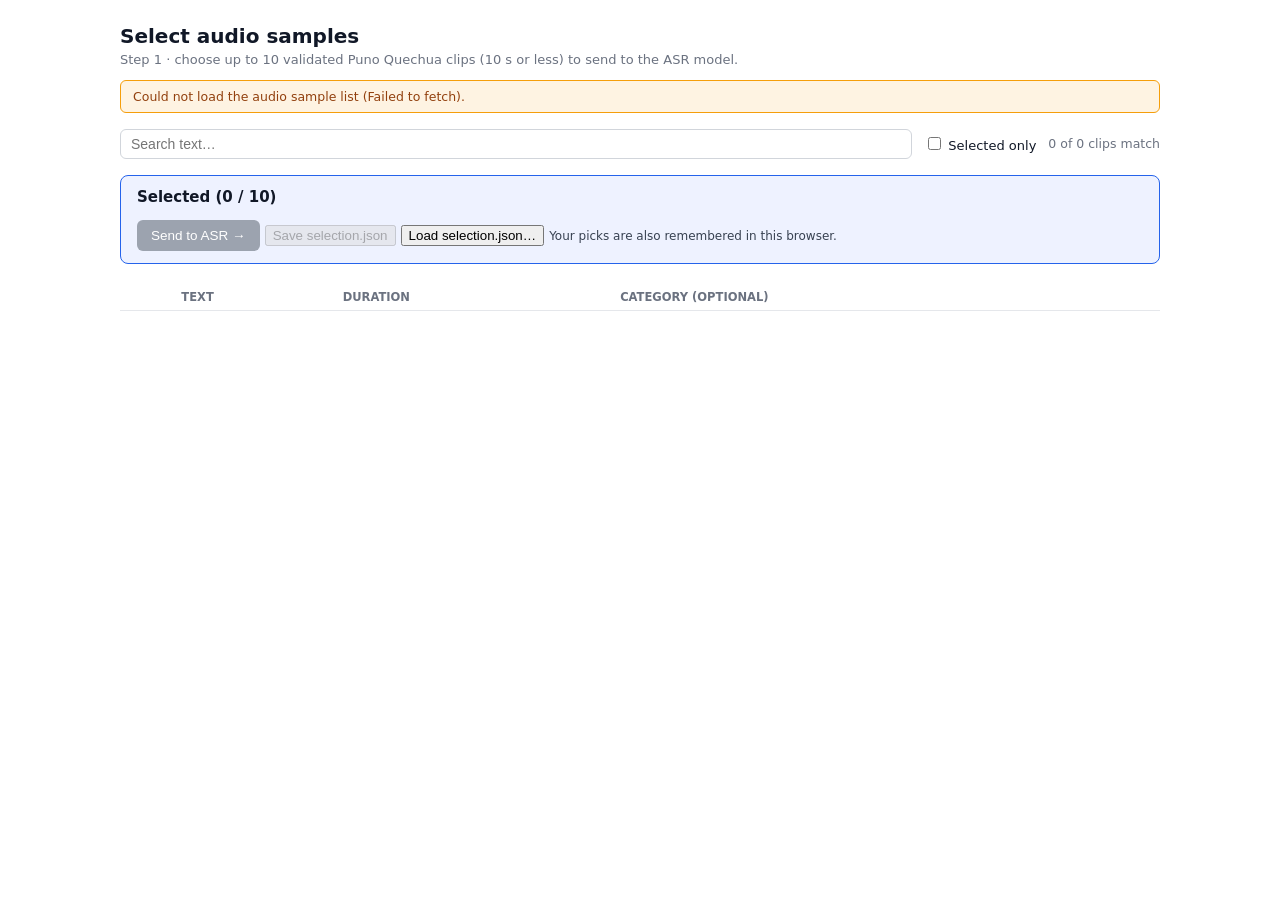
<file: task3/public/index.html>
<!doctype html>
<html lang="en">
<head>
<meta charset="utf-8">
<meta name="viewport" content="width=device-width, initial-scale=1">
<title>Task 3 — Phrasebook Selection</title>
<link rel="stylesheet" href="select.css">
</head>
<body>
<header>
  <h1>Select audio samples</h1>
  <p class="sub">Step 1 &middot; choose up to <span id="maxSel">10</span> validated Puno Quechua clips (10 s or less) to send to the ASR model.</p>
  <p id="mockNote" class="note" hidden>Mock mode: no data is read from or sent to Runpod.</p>
  <p id="loadError" class="note" hidden></p>
</header>

<section id="controls">
  <input id="search" type="search" placeholder="Search text…" autocomplete="off">
  <label><input type="checkbox" id="selectedOnly"> Selected only</label>
  <span id="counts"></span>
</section>

<section id="selectedPanel">
  <h2>Selected (<span id="selectedCount">0</span> / <span id="selectedMax">10</span>)</h2>
  <ol id="selectedList"></ol>
  <button id="sendBtn" disabled>Send to ASR &rarr;</button>
  <button id="exportBtn" type="button" disabled>Save selection.json</button>
  <button id="importBtn" type="button">Load selection.json…</button>
  <input id="importFile" type="file" accept="application/json,.json" hidden>
  <span class="tally">Your picks are also remembered in this browser.</span>
</section>

<section id="browsePanel">
  <table id="corpusTable">
    <thead>
      <tr><th></th><th>Text</th><th>Duration</th><th>Category (optional)</th></tr>
    </thead>
    <tbody id="corpusBody"></tbody>
  </table>
  <p id="loadMoreWrap"><button id="loadMoreBtn">Show 100 more</button></p>
</section>

<script src="shared/config.js"></script>
<script src="shared/runpod-client.js"></script>
<script src="select.js"></script>
</body>
</html>
</file>
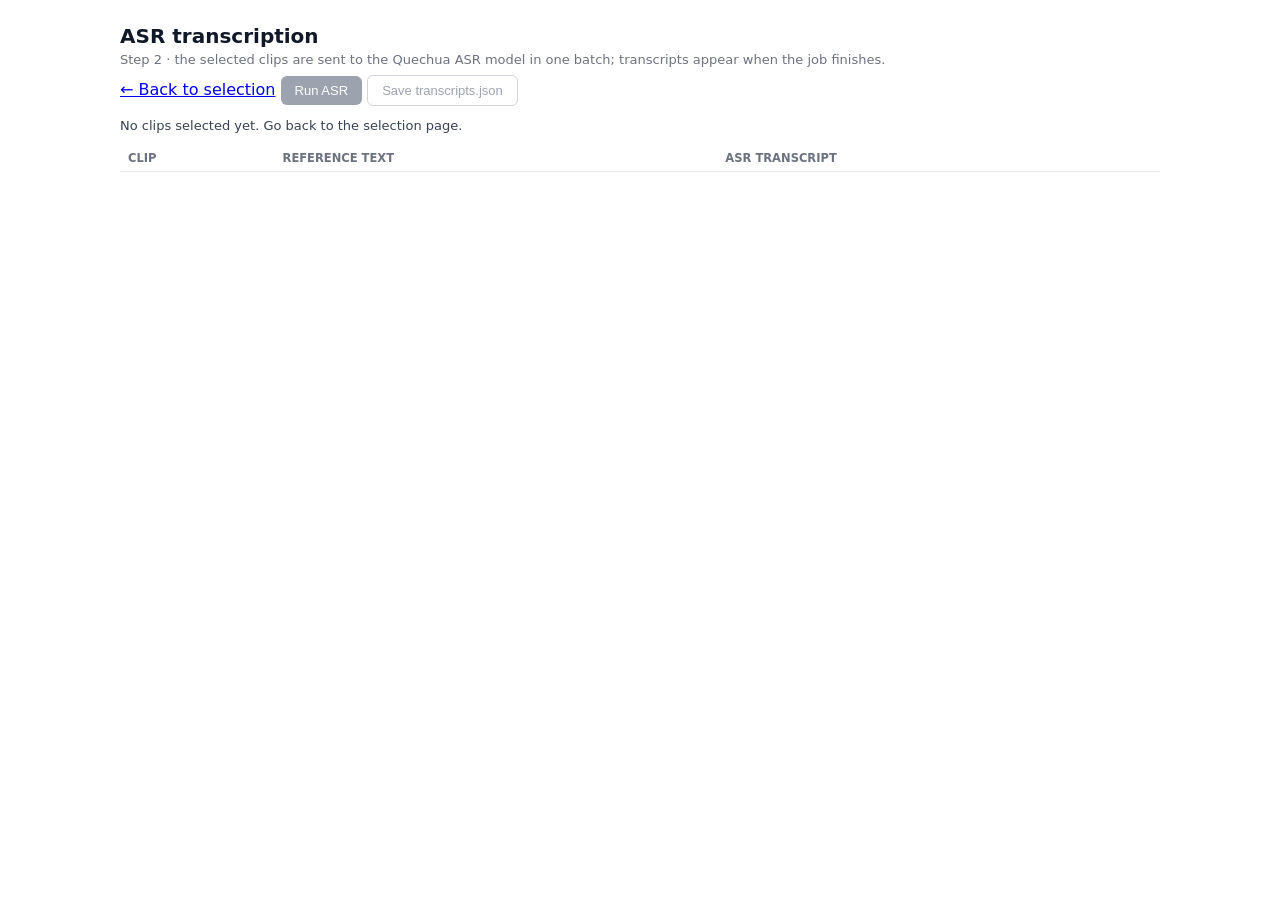
<file: task3/public/asr/index.html>
<!doctype html>
<html lang="en">
<head>
<meta charset="utf-8">
<meta name="viewport" content="width=device-width, initial-scale=1">
<title>Task 3 — ASR Transcription</title>
<link rel="stylesheet" href="asr.css">
</head>
<body>
<header>
  <h1>ASR transcription</h1>
  <p class="sub">Step 2 &middot; the selected clips are sent to the Quechua ASR model in one batch; transcripts appear when the job finishes.</p>
  <p id="mockNote" class="note" hidden>Mock mode: no data is sent to Runpod; transcripts are simulated.</p>
  <p id="pageError" class="note" hidden></p>
</header>

<section id="actions">
  <a href="../">&larr; Back to selection</a>
  <button id="runBtn" disabled>Run ASR</button>
  <button id="downloadBtn" disabled>Save transcripts.json</button>
  <a id="reviewLink" href="../review/" hidden>Continue to review &rarr;</a>
</section>
<p id="asrStatus"></p>

<table>
  <thead>
    <tr><th>Clip</th><th>Reference text</th><th>ASR transcript</th></tr>
  </thead>
  <tbody id="rows"></tbody>
</table>

<script src="../shared/config.js"></script>
<script src="../shared/runpod-client.js"></script>
<script src="asr.js"></script>
</body>
</html>
</file>
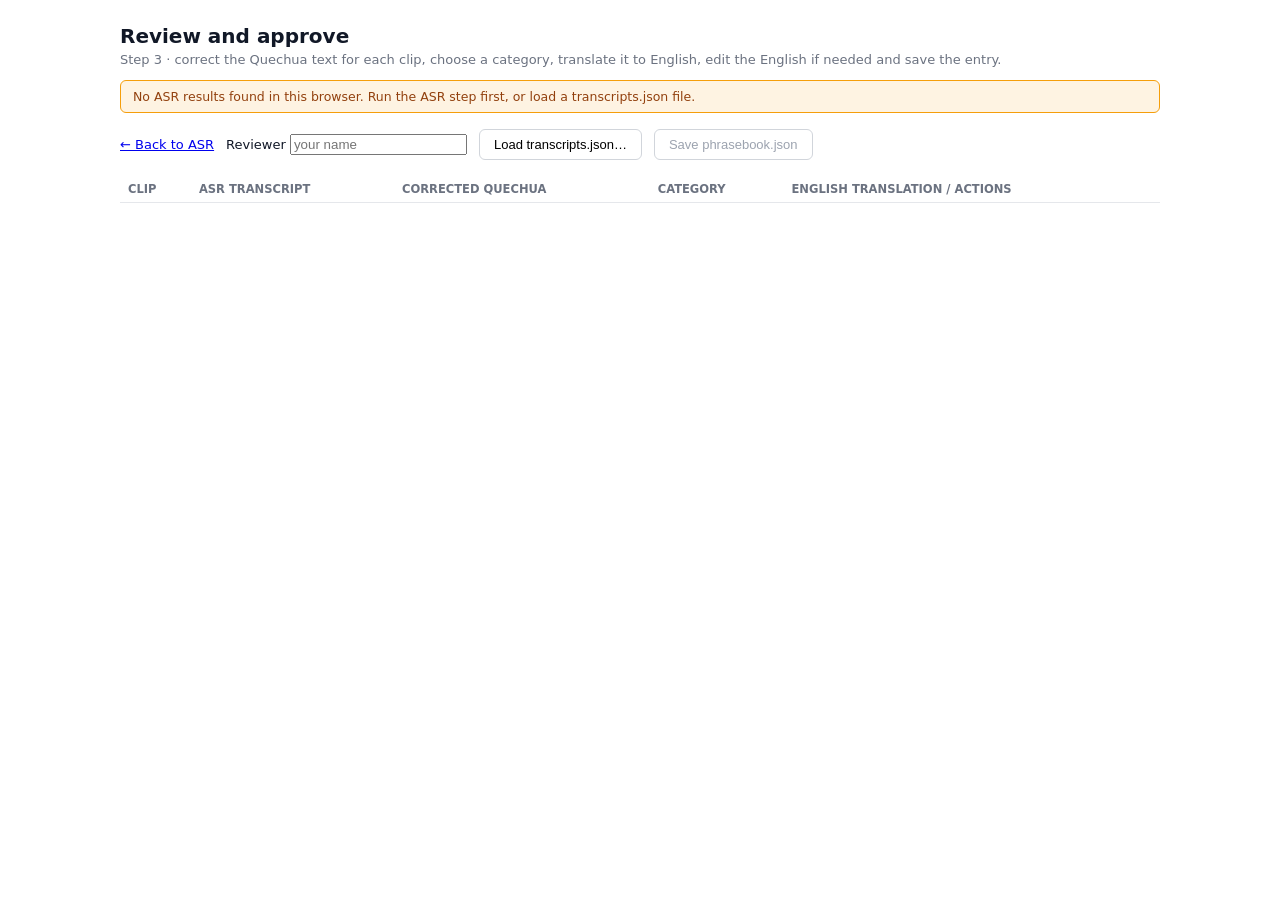
<file: task3/public/review/index.html>
<!doctype html>
<html lang="en">
<head>
<meta charset="utf-8">
<meta name="viewport" content="width=device-width, initial-scale=1">
<title>Task 3 — Review</title>
<link rel="stylesheet" href="review.css">
</head>
<body>
<header>
  <h1>Review and approve</h1>
  <p class="sub">Step 3 &middot; correct the Quechua text for each clip, choose a category, translate it to English, edit the English if needed and save the entry.</p>
  <p id="mockNote" class="note" hidden>Mock mode: translations are simulated; nothing is sent to a translation service.</p>
  <p id="pageError" class="note" hidden></p>
</header>

<section id="actions">
  <a href="../asr/">&larr; Back to ASR</a>
  <label>Reviewer <input id="reviewer" type="text" placeholder="your name" autocomplete="off"></label>
  <button id="importBtn" type="button">Load transcripts.json…</button>
  <input id="importFile" type="file" accept="application/json,.json" hidden>
  <button id="downloadBtn" type="button" disabled>Save phrasebook.json</button>
  <a id="siteLink" href="../phrasebook/" hidden>Continue to the phrasebook &rarr;</a>
  <span id="summary" class="tally"></span>
</section>

<table>
  <thead>
    <tr><th>Clip</th><th>ASR transcript</th><th>Corrected Quechua</th><th>Category</th><th>English translation / actions</th></tr>
  </thead>
  <tbody id="rows"></tbody>
</table>

<script src="../shared/config.js"></script>
<script src="../shared/runpod-client.js"></script>
<script src="review.js"></script>
</body>
</html>
</file>
<file: task3/public/select.css>
body {
  font-family: -apple-system, system-ui, sans-serif;
  max-width: 1040px;
  margin: 24px auto;
  padding: 0 16px;
  color: #111827;
}
header h1 { font-size: 20px; margin: 0 0 4px; }
header .sub { color: #6b7280; margin: 0 0 8px; font-size: 13px; }
header .note {
  background: #fef3e2;
  border: 1px solid #f59e0b;
  border-radius: 6px;
  padding: 8px 12px;
  font-size: 12.5px;
  color: #92400e;
}
#controls { display: flex; flex-wrap: wrap; align-items: center; gap: 12px; margin: 16px 0; font-size: 13px; }
#search { flex: 1; min-width: 200px; padding: 6px 10px; font-size: 14px; border: 1px solid #d1d5db; border-radius: 6px; }
#controls select { padding: 6px 8px; font-size: 13px; border: 1px solid #d1d5db; border-radius: 6px; }
#counts { color: #6b7280; font-size: 12.5px; white-space: nowrap; }
#selectedPanel {
  border: 1px solid #2563eb;
  background: #eef2ff;
  border-radius: 8px;
  padding: 12px 16px;
  margin-bottom: 20px;
}
#selectedPanel h2 { font-size: 15px; margin: 0 0 4px; }
.tally { font-size: 12px; color: #374151; margin: 0 0 8px; }
#selectedList { margin: 0 0 10px; padding-left: 20px; font-size: 13px; max-height: 160px; overflow-y: auto; }
#sendBtn {
  background: #2563eb; color: #fff; border: none; border-radius: 6px;
  padding: 8px 14px; font-size: 13.5px; cursor: pointer;
}
#sendBtn:disabled { background: #9ca3af; cursor: not-allowed; }
table { width: 100%; border-collapse: collapse; font-size: 13px; }
th, td { text-align: left; padding: 6px 8px; border-bottom: 1px solid #e5e7eb; vertical-align: top; }
th { color: #6b7280; font-weight: 600; font-size: 11.5px; text-transform: uppercase; }
.prompt { display: block; color: #6b7280; font-size: 11.5px; margin-top: 2px; }
.source { color: #6b7280; font-size: 11.5px; }
#loadMoreWrap { text-align: center; margin: 14px 0; }
#loadMoreBtn {
  background: #fff; border: 1px solid #d1d5db; border-radius: 6px;
  padding: 7px 14px; font-size: 13px; cursor: pointer;
}
</file>
<file: task3/public/asr/asr.css>
body {
  font-family: -apple-system, system-ui, sans-serif;
  max-width: 1040px;
  margin: 24px auto;
  padding: 0 16px;
  color: #111827;
}
header h1 { font-size: 20px; margin: 0 0 4px; }
header .sub { color: #6b7280; margin: 0 0 8px; font-size: 13px; }
header .note {
  background: #fef3e2;
  border: 1px solid #f59e0b;
  border-radius: 6px;
  padding: 8px 12px;
  font-size: 12.5px;
  color: #92400e;
}
#controls { display: flex; flex-wrap: wrap; align-items: center; gap: 12px; margin: 16px 0; font-size: 13px; }
#search { flex: 1; min-width: 200px; padding: 6px 10px; font-size: 14px; border: 1px solid #d1d5db; border-radius: 6px; }
#controls select { padding: 6px 8px; font-size: 13px; border: 1px solid #d1d5db; border-radius: 6px; }
#counts { color: #6b7280; font-size: 12.5px; white-space: nowrap; }
#selectedPanel {
  border: 1px solid #2563eb;
  background: #eef2ff;
  border-radius: 8px;
  padding: 12px 16px;
  margin-bottom: 20px;
}
#selectedPanel h2 { font-size: 15px; margin: 0 0 4px; }
.tally { font-size: 12px; color: #374151; margin: 0 0 8px; }
#selectedList { margin: 0 0 10px; padding-left: 20px; font-size: 13px; max-height: 160px; overflow-y: auto; }
#sendBtn {
  background: #2563eb; color: #fff; border: none; border-radius: 6px;
  padding: 8px 14px; font-size: 13.5px; cursor: pointer;
}
#sendBtn:disabled { background: #9ca3af; cursor: not-allowed; }
table { width: 100%; border-collapse: collapse; font-size: 13px; }
th, td { text-align: left; padding: 6px 8px; border-bottom: 1px solid #e5e7eb; vertical-align: top; }
th { color: #6b7280; font-weight: 600; font-size: 11.5px; text-transform: uppercase; }
.prompt { display: block; color: #6b7280; font-size: 11.5px; margin-top: 2px; }
.source { color: #6b7280; font-size: 11.5px; }
#loadMoreWrap { text-align: center; margin: 14px 0; }
#loadMoreBtn {
  background: #fff; border: 1px solid #d1d5db; border-radius: 6px;
  padding: 7px 14px; font-size: 13px; cursor: pointer;
}
#asrStatus { font-size: 13px; margin: 12px 0; color: #374151; }
.err { color: #b91c1c; }
button { border: 1px solid #d1d5db; background: #fff; border-radius: 6px; padding: 7px 14px; font-size: 13px; cursor: pointer; }
button:disabled { color: #9ca3af; cursor: not-allowed; }
#runBtn { background: #2563eb; color: #fff; border: none; }
#runBtn:disabled { background: #9ca3af; }
</file>
<file: task3/public/review/review.css>
body {
  font-family: -apple-system, system-ui, sans-serif;
  max-width: 1040px;
  margin: 24px auto;
  padding: 0 16px;
  color: #111827;
}
header h1 { font-size: 20px; margin: 0 0 4px; }
header .sub { color: #6b7280; margin: 0 0 8px; font-size: 13px; }
header .note {
  background: #fef3e2;
  border: 1px solid #f59e0b;
  border-radius: 6px;
  padding: 8px 12px;
  font-size: 12.5px;
  color: #92400e;
}
#controls { display: flex; flex-wrap: wrap; align-items: center; gap: 12px; margin: 16px 0; font-size: 13px; }
#search { flex: 1; min-width: 200px; padding: 6px 10px; font-size: 14px; border: 1px solid #d1d5db; border-radius: 6px; }
#controls select { padding: 6px 8px; font-size: 13px; border: 1px solid #d1d5db; border-radius: 6px; }
#counts { color: #6b7280; font-size: 12.5px; white-space: nowrap; }
#selectedPanel {
  border: 1px solid #2563eb;
  background: #eef2ff;
  border-radius: 8px;
  padding: 12px 16px;
  margin-bottom: 20px;
}
#selectedPanel h2 { font-size: 15px; margin: 0 0 4px; }
.tally { font-size: 12px; color: #374151; margin: 0 0 8px; }
#selectedList { margin: 0 0 10px; padding-left: 20px; font-size: 13px; max-height: 160px; overflow-y: auto; }
#sendBtn {
  background: #2563eb; color: #fff; border: none; border-radius: 6px;
  padding: 8px 14px; font-size: 13.5px; cursor: pointer;
}
#sendBtn:disabled { background: #9ca3af; cursor: not-allowed; }
table { width: 100%; border-collapse: collapse; font-size: 13px; }
th, td { text-align: left; padding: 6px 8px; border-bottom: 1px solid #e5e7eb; vertical-align: top; }
th { color: #6b7280; font-weight: 600; font-size: 11.5px; text-transform: uppercase; }
.prompt { display: block; color: #6b7280; font-size: 11.5px; margin-top: 2px; }
.source { color: #6b7280; font-size: 11.5px; }
#loadMoreWrap { text-align: center; margin: 14px 0; }
#loadMoreBtn {
  background: #fff; border: 1px solid #d1d5db; border-radius: 6px;
  padding: 7px 14px; font-size: 13px; cursor: pointer;
}
textarea { width: 100%; min-height: 54px; font: inherit; font-size: 13px; padding: 6px 8px; border: 1px solid #d1d5db; border-radius: 6px; box-sizing: border-box; }
button { border: 1px solid #d1d5db; background: #fff; border-radius: 6px; padding: 7px 14px; font-size: 13px; cursor: pointer; }
button:disabled { color: #9ca3af; cursor: not-allowed; }
.approve { background: #16a34a; color: #fff; border: none; }
.approve:disabled { background: #9ca3af; }
.err { color: #b91c1c; font-size: 12px; }
.ok { color: #166534; font-size: 12.5px; }
#actions { display: flex; flex-wrap: wrap; align-items: center; gap: 12px; margin: 16px 0; font-size: 13px; }
</file>
